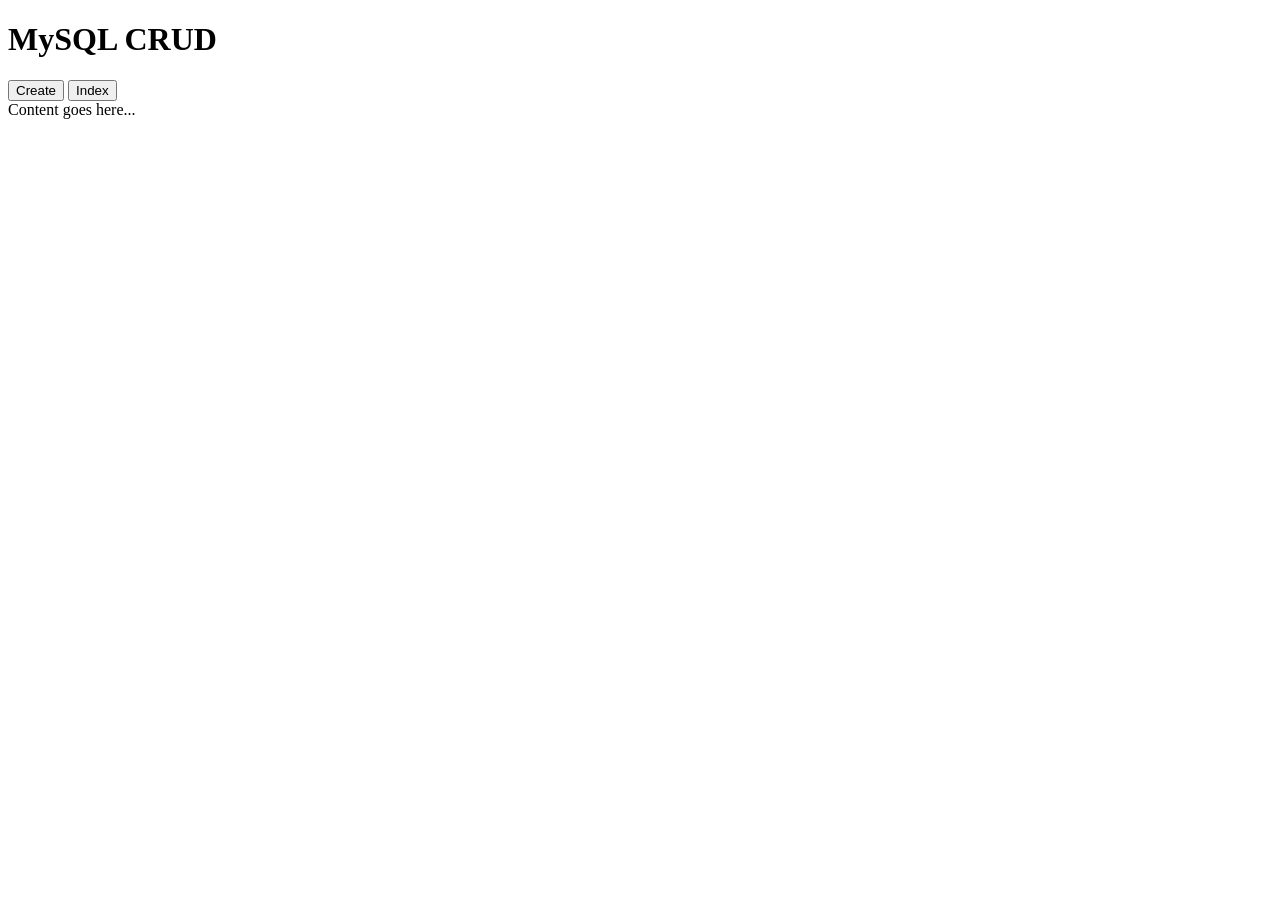
<file: AJAXcrud/index.html>
<!DOCTYPE html>
<html>
<head>
	<meta charset="utf-8">
	<title>MySql AJAX CRUD</title>
	<link rel="stylesheet" type="text/css" href="css/style.css">
</head>
<body>
    <h1>MySQL CRUD</h1>
    
    <button id="create">Create</button>
    <button id="index">Index</button>
    
    <div id="content" value="pippo">
        Content goes here...
    </div>	
    
    
    
    <script src="https://ajax.googleapis.com/ajax/libs/jquery/3.5.1/jquery.min.js"></script> <!-- jQuery CDN -->
    <script type="text/javascript" src="js/main.js"></script>

</body>
</html>
</file>
<file: AJAXcrud/css/style.css>
table {
  font-family: arial, sans-serif;
  border-collapse: collapse;
  width: 100%;
}

td, th {
  border: 1px solid #dddddd;
  text-align: left;
  padding: 8px;
}
</file>
